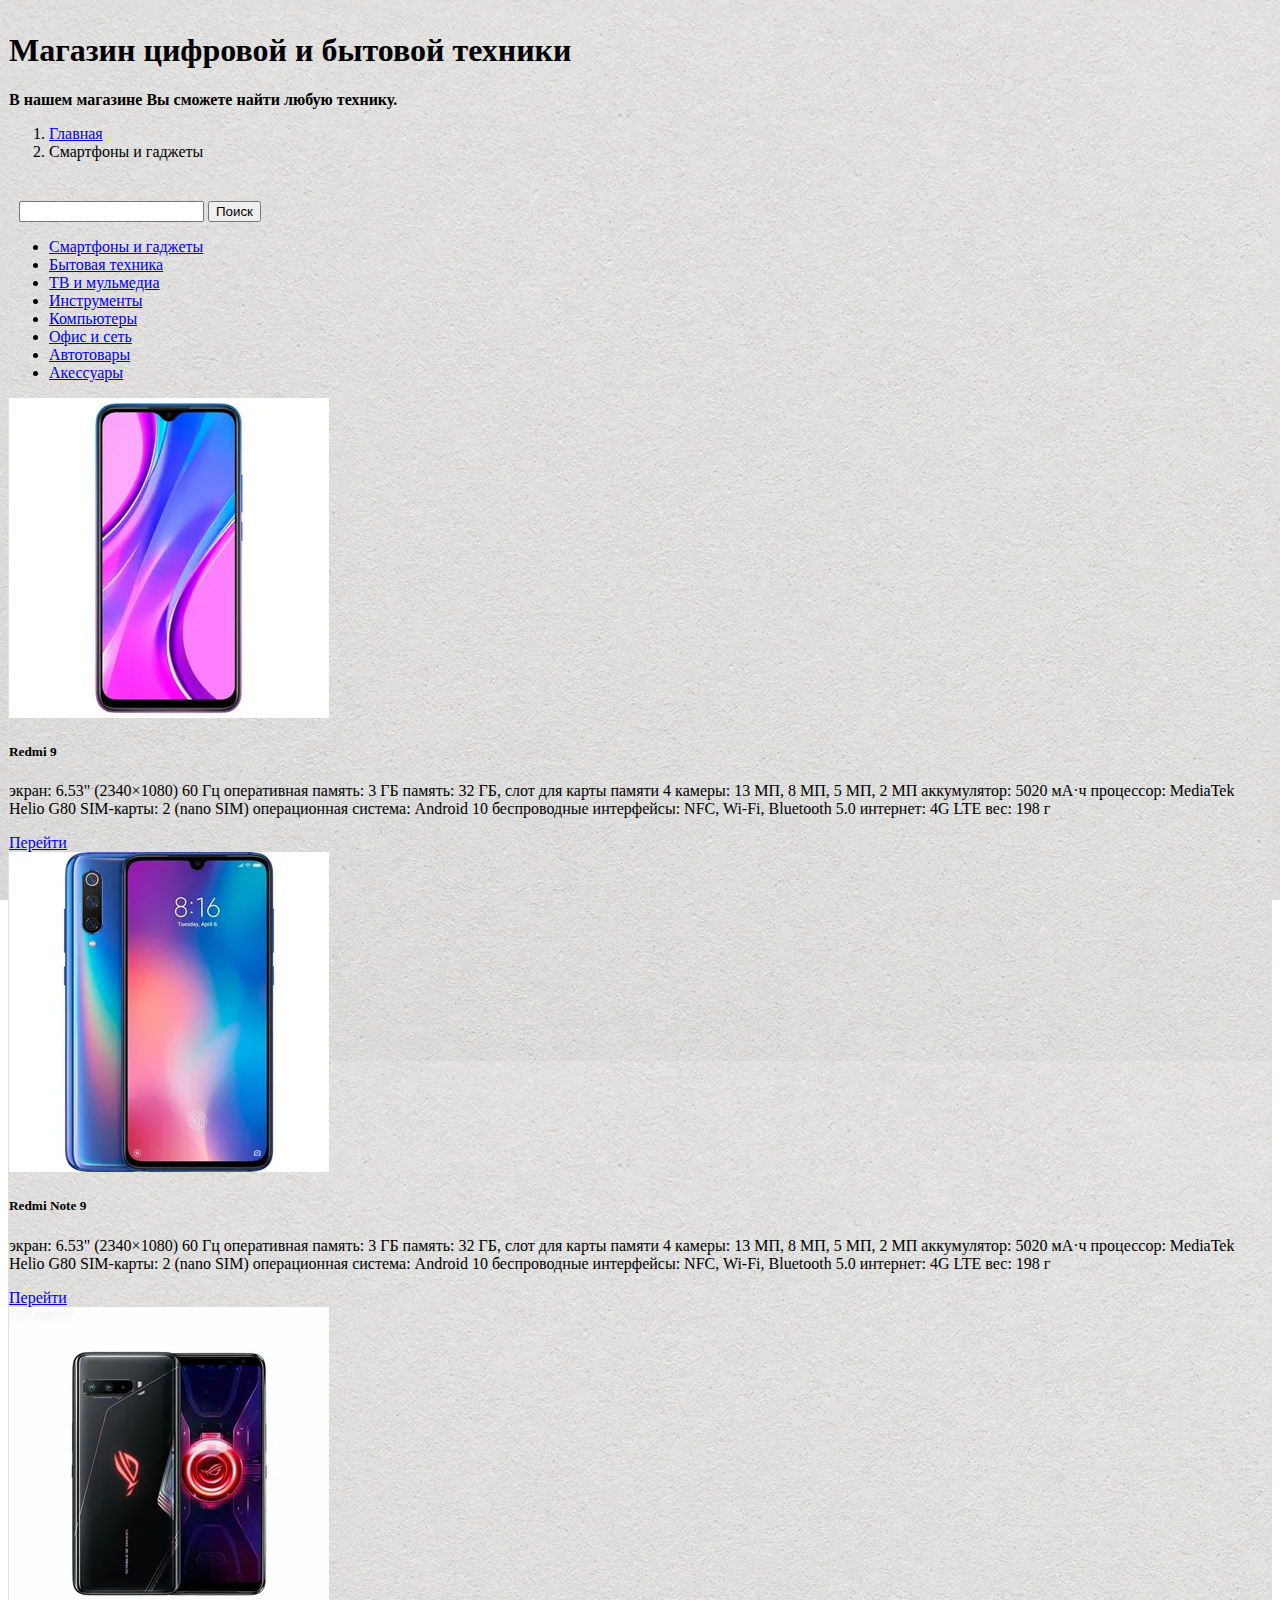
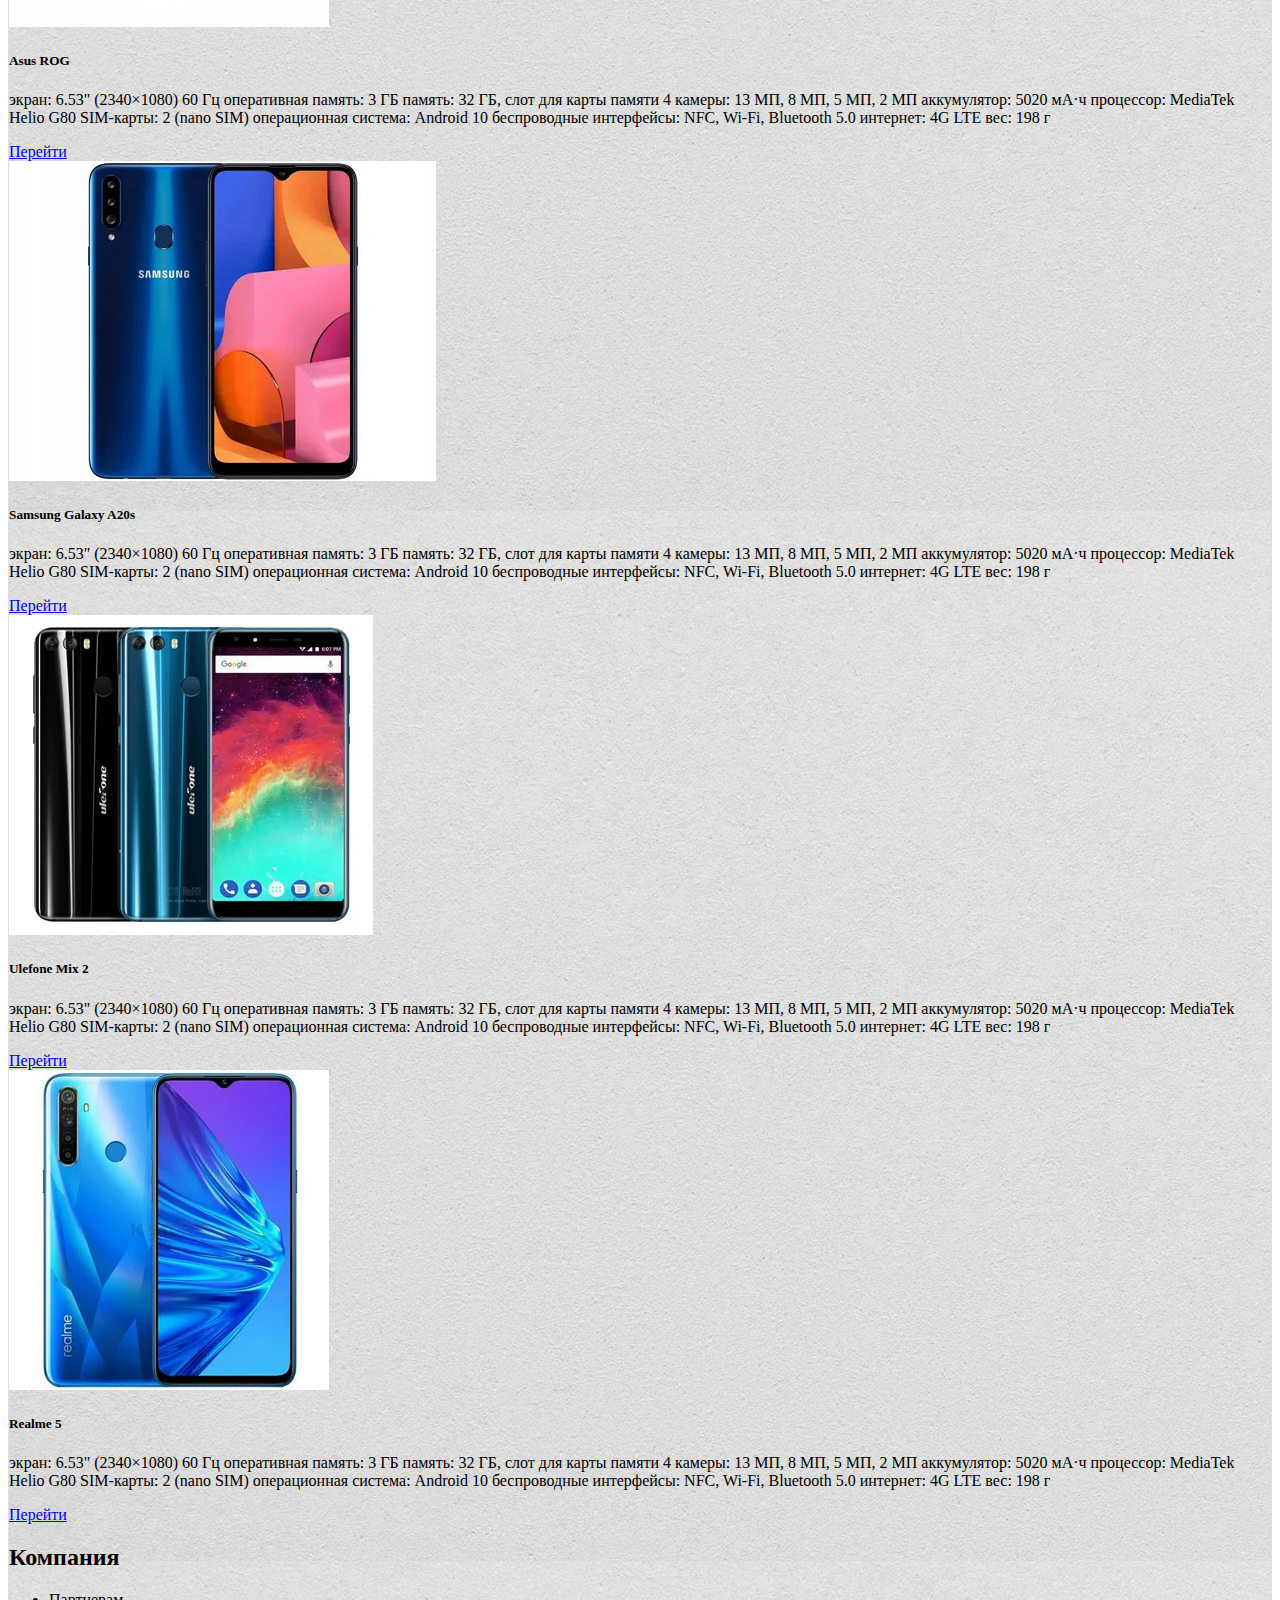
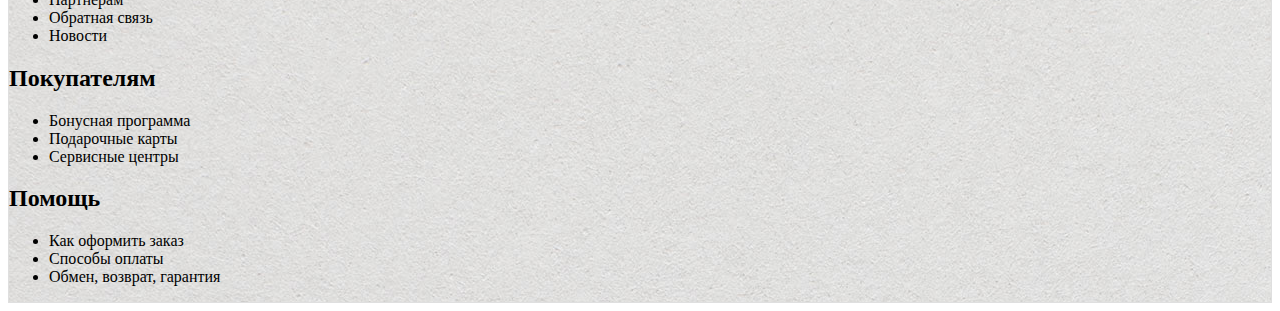
<file: lera/VSC/smart.html>
<!doctype html>
<html lang="en">
<head>
    <!-- Required meta tags -->
    <meta charset="utf-8">
    <meta name="viewport" content="width=device-width, initial-scale=1">

    <!-- Bootstrap CSS -->
    <link href="https://cdn.jsdelivr.net/npm/bootstrap@5.1.1/dist/css/bootstrap.min.css" rel="stylesheet" integrity="sha384-F3w7mX95PdgyTmZZMECAngseQB83DfGTowi0iMjiWaeVhAn4FJkqJByhZMI3AhiU" crossorigin="anonymous">
    <link rel="stylesheet" href="./css/style.css">
    <title>Смартфоны и гаджеты</title>
</head>
<body>
<div class="container body-background">
    <nav class="navbar navbar-light bg-light">
        <div class="container-fluid">
    <span class="navbar-text">
      <h1 > Магазин цифровой и бытовой техники </h1>
        <p > <b> В нашем магазине Вы сможете найти любую технику. </b> </p>
    </span>
        </div>
    </nav>

    <div class="row">
        <div class="col">
            <nav aria-label="breadcrumb">
                <ol class="breadcrumb">
                    <li class="breadcrumb-item"><a href="#">Главная</a></li>
                    <li class="breadcrumb-item active" aria-current="page">Смартфоны и гаджеты</li>
                </ol>
            </nav>
        </div>
    </div>
    <div class="row">
        <div class="col-4">
            <div class="card mb-3">
                <form class="Searchh">
                    <input type="search">
                    <input type="submit" value="Поиск">
                </form>
            </div>
            <div class="card">
                <ul class="nav flex-column">
                    <li class="nav-item">
                        <a class="nav-link active" href="smart.html">Смартфоны и гаджеты </a>
                    </li>
                    <li class="nav-item">
                        <a class="nav-link" href="#"> Бытовая техника</a>
                    </li>
                    <li class="nav-item" >
                        <a class="nav-link" href="#">ТВ и мульмедиа</a>
                    </li>
                    <li class="nav-item">
                        <a class="nav-link" href="#"> Инструменты</a>
                    </li>
                    <li class="nav-item">
                        <a class="nav-link" href="#">Компьютеры </a>
                    </li>
                    <li class="nav-item">
                        <a class="nav-link" href="#"> Офис и сеть </a>
                    </li>
                    <li class="nav-item">
                        <a class="nav-link" href="#"> Автотовары </a>
                    </li>
                    <li class="nav-item">
                        <a class="nav-link" href="#"> Акессуары</a>
                    </li>
                </ul>
            </div>

        </div>
        <div class="col-8">
            <div class="card card-horizontal mb-2" >
                <img src="./images/redmy-9.webp" class="card-img-top" alt="redmy note 9">
                <div class="card-body">
                    <h5 class=" Redmi 9"> Redmi 9 </h5>
                    <p class="card-text">экран: 6.53" (2340×1080) 60 Гц
                        оперативная память: 3 ГБ
                        память: 32 ГБ, слот для карты памяти
                        4 камеры: 13 МП, 8 МП, 5 МП, 2 МП
                        аккумулятор: 5020 мА·ч
                        процессор: MediaTek Helio G80
                        SIM-карты: 2 (nano SIM)
                        операционная система: Android 10
                        беспроводные интерфейсы: NFC, Wi-Fi, Bluetooth 5.0
                        интернет: 4G LTE
                        вес: 198 г</p>
                    <a href="#" class="btn btn-primary">Перейти</a>
                </div>
            </div>
            <div class="card card-horizontal-reverse mb-2" >
                <img src="./images/mi.webp" class="card-img-top" alt="redmy note 9">
                <div class="card-body">
                    <h5 class="card-title">Redmi Note 9</h5>
                    <p class="card-text">экран: 6.53" (2340×1080) 60 Гц
                        оперативная память: 3 ГБ
                        память: 32 ГБ, слот для карты памяти
                        4 камеры: 13 МП, 8 МП, 5 МП, 2 МП
                        аккумулятор: 5020 мА·ч
                        процессор: MediaTek Helio G80
                        SIM-карты: 2 (nano SIM)
                        операционная система: Android 10
                        беспроводные интерфейсы: NFC, Wi-Fi, Bluetooth 5.0
                        интернет: 4G LTE
                        вес: 198 г</p>
                    <a href="#" class="btn btn-primary">Перейти</a>
                </div>
            </div>
            <div class="card card-horizontal mb-2" >
                <img src="./images/asus.webp" class="card-img-top" alt="redmy note 9">
                <div class="card-body">
                    <h5 class="card-title">Asus ROG</h5>
                    <p class="card-text">экран: 6.53" (2340×1080) 60 Гц
                        оперативная память: 3 ГБ
                        память: 32 ГБ, слот для карты памяти
                        4 камеры: 13 МП, 8 МП, 5 МП, 2 МП
                        аккумулятор: 5020 мА·ч
                        процессор: MediaTek Helio G80
                        SIM-карты: 2 (nano SIM)
                        операционная система: Android 10
                        беспроводные интерфейсы: NFC, Wi-Fi, Bluetooth 5.0
                        интернет: 4G LTE
                        вес: 198 г</p>
                    <a href="#" class="btn btn-primary">Перейти</a>
                </div>
            </div>
            <div class="card card-horizontal-reverse mb-2" >
                <img src="./images/samsung%20.webp" class="card-img-top" alt="redmy note 9">
                <div class="card-body">
                    <h5 class="card-title">Samsung Galaxy A20s</h5>
                    <p class="card-text">экран: 6.53" (2340×1080) 60 Гц
                        оперативная память: 3 ГБ
                        память: 32 ГБ, слот для карты памяти
                        4 камеры: 13 МП, 8 МП, 5 МП, 2 МП
                        аккумулятор: 5020 мА·ч
                        процессор: MediaTek Helio G80
                        SIM-карты: 2 (nano SIM)
                        операционная система: Android 10
                        беспроводные интерфейсы: NFC, Wi-Fi, Bluetooth 5.0
                        интернет: 4G LTE
                        вес: 198 г</p>
                    <a href="#" class="btn btn-primary">Перейти</a>
                </div>
            </div>
            <div class="card card-horizontal mb-2" >
                <img src="./images/Ulefone%20Mix2.webp" class="card-img-top" alt="redmy note 9">
                <div class="card-body">
                    <h5 class="card-title">Ulefone Mix 2</h5>
                    <p class="card-text">экран: 6.53" (2340×1080) 60 Гц
                        оперативная память: 3 ГБ
                        память: 32 ГБ, слот для карты памяти
                        4 камеры: 13 МП, 8 МП, 5 МП, 2 МП
                        аккумулятор: 5020 мА·ч
                        процессор: MediaTek Helio G80
                        SIM-карты: 2 (nano SIM)
                        операционная система: Android 10
                        беспроводные интерфейсы: NFC, Wi-Fi, Bluetooth 5.0
                        интернет: 4G LTE
                        вес: 198 г</p>
                    <a href="#" class="btn btn-primary">Перейти</a>
                </div>
            </div>
            <div class="card card-horizontal-reverse mb-2" >
                <img src="./images/Oppo.webp" class="card-img-top" alt="redmy note 9">
                <div class="card-body">
                    <h5 class="card-title">Realme 5</h5>
                    <p class="card-text">экран: 6.53" (2340×1080) 60 Гц
                        оперативная память: 3 ГБ
                        память: 32 ГБ, слот для карты памяти
                        4 камеры: 13 МП, 8 МП, 5 МП, 2 МП
                        аккумулятор: 5020 мА·ч
                        процессор: MediaTek Helio G80
                        SIM-карты: 2 (nano SIM)
                        операционная система: Android 10
                        беспроводные интерфейсы: NFC, Wi-Fi, Bluetooth 5.0
                        интернет: 4G LTE
                        вес: 198 г</p>
                    <a href="#" class="btn btn-primary">Перейти</a>
                </div>
            </div>
        </div>
    </div>

    <div class="row">
        <div class="col">
            <h2>Компания</h2>
            <ul >
                <li> Партнерам  </li>
                <li> Обратная связь </li>
                <li> Новости</li>
            </ul>
        </div>

        <div class="col">
            <h2>Покупателям</h2>
            <ul >
                <li> Бонусная программа </li>
                <li> Подарочные карты </li>
                <li> Сервисные центры </li>
            </ul>
        </div>
        <div class="col">
            <h2>Помощь</h2>
            <ul>
                <li> Как оформить заказ </li>
                <li> Способы оплаты</li>
                <li> Обмен, возврат, гарантия </li>
            </ul>
        </div>

    </div>
</div>

<!-- Option 1: Bootstrap Bundle with Popper -->
<script src="https://cdn.jsdelivr.net/npm/bootstrap@5.1.1/dist/js/bootstrap.bundle.min.js" integrity="sha384-/bQdsTh/da6pkI1MST/rWKFNjaCP5gBSY4sEBT38Q/9RBh9AH40zEOg7Hlq2THRZ" crossorigin="anonymous"></script>

<!-- Option 2: Separate Popper and Bootstrap JS -->
<!--
<script src="https://cdn.jsdelivr.net/npm/@popperjs/core@2.9.3/dist/umd/popper.min.js" integrity="sha384-W8fXfP3gkOKtndU4JGtKDvXbO53Wy8SZCQHczT5FMiiqmQfUpWbYdTil/SxwZgAN" crossorigin="anonymous"></script>
<script src="https://cdn.jsdelivr.net/npm/bootstrap@5.1.1/dist/js/bootstrap.min.js" integrity="sha384-skAcpIdS7UcVUC05LJ9Dxay8AXcDYfBJqt1CJ85S/CFujBsIzCIv+l9liuYLaMQ/" crossorigin="anonymous"></script>
-->
</body>
</html>
</file>
<file: lera/VSC/css/style.css>
.First{
  background:antiquewhite;
  text-align: center;
  font-family: Helvetica;
  font-size: 35px;
  
}

.Second{
  background:antiquewhite;
  text-align: center;
  font-family: Helvetica;
  font-size: 20px;
  margin: 6px;
}

.List{
  margin-top: 70px;
  margin-left: 15px;
  text-decoration: underline;
  font-size: 25px;
  font-family: Helvetica ;
  width: 240px;
	height: 270px;
	border: 1px solid black; 
}

.pic{
  position: relative;
  left:400px;
  top:-530px;
  }

  .Three{
    text-align: left;
    position: relative;
    left:1100px;
    top:-250px;
    width: 300px;
    font-size: 20px;
    font-family: Helvetica;
    
  }

  

 .FC{
   margin-top: -460px;
   margin-left: 240px;
   font-size: 22px;
   
 }

 .Four{
   margin-left: 220px;
   font-size: 20px;
 
 }

 .Searchh{
   margin-top: 40px;
   margin-left: 10px;
 }


 .SC{
  margin-top: -134px;
  margin-left: 600px;
  font-size: 22px;
  
}

.Five{
  margin-left: 580px;
  font-size: 20px;

}

.TC{
  margin-top: -138px;
  margin-left: 1010px;
  font-size: 22px;
  
}

.Seven{
  margin-left: 990px;
  font-size: 20px;
  margin-top: 20px;

}
 
.Granitca{
  border-bottom:  1px solid black; 
  margin-bottom: 100px;
  width: 300px;
  padding-bottom: 20px;
}

.card-horizontal {
  flex-direction: row;
}
.card-horizontal-reverse {
  flex-direction: row-reverse;
}
.body-background{
 background: url(../images/milassa_ambient_am7-012_4_1.jpg) 0 0 repeat;
  border: solid 1px #dfdfdf;
  margin-top: 10px;
}

body{
    background: url(../images/milassa_ambient_am7-012_4_1.jpg) no-repeat center center fixed;
    -webkit-background-size: cover;
    -moz-background-size: cover;
    -o-background-size: cover;
     background-size: cover;
}
</file>
